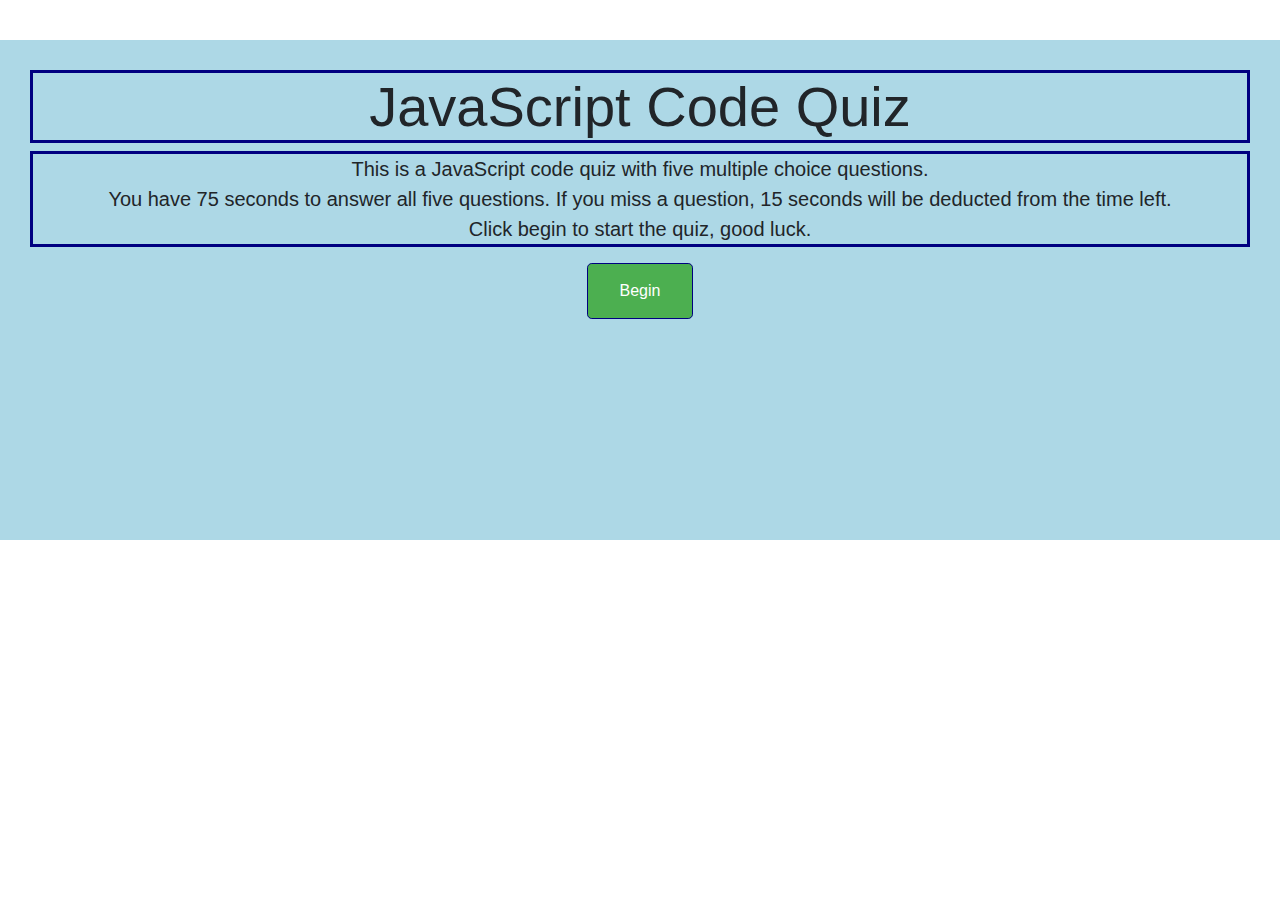
<file: index.html>
<!DOCTYPE html>
<html lang="en">

<head>
    <meta charset="UTF-8">
    <meta name="viewport" content="width=device-width, initial-scale=1.0">
    <title>Document</title>
    <link rel="stylesheet" href="">
    <link rel="stylesheet" href="https://stackpath.bootstrapcdn.com/bootstrap/4.5.0/css/bootstrap.min.css">
    <link rel="stylesheet" href="./style.css">
    <link rel="html" href="./quiz.html">
</head>

<body>
    <!--This is the introductory page letting player know how to play, next page will start the quiz on 'begin' button click.-->
    <div class="jumbotron-i">
        <h1 class="display-4">JavaScript Code Quiz</h1>
        <p class="lead ">
            <bold>This is a JavaScript code quiz with five multiple choice questions. <br>You have 75 seconds to answer
                  all five questions. If you miss a question, 15 seconds will be deducted from the time left. <br><strong>Click
                  begin to start the quiz, good luck.</strong></bold>
        </p>
        <!-- <hr class="my-4"> -->
        <div class="text-center">
            <a class="btn btn-primary btn-lg" href="./quiz.html" role="button">Begin</a>
        </div>
    </div>

</body>

</html>
</file>
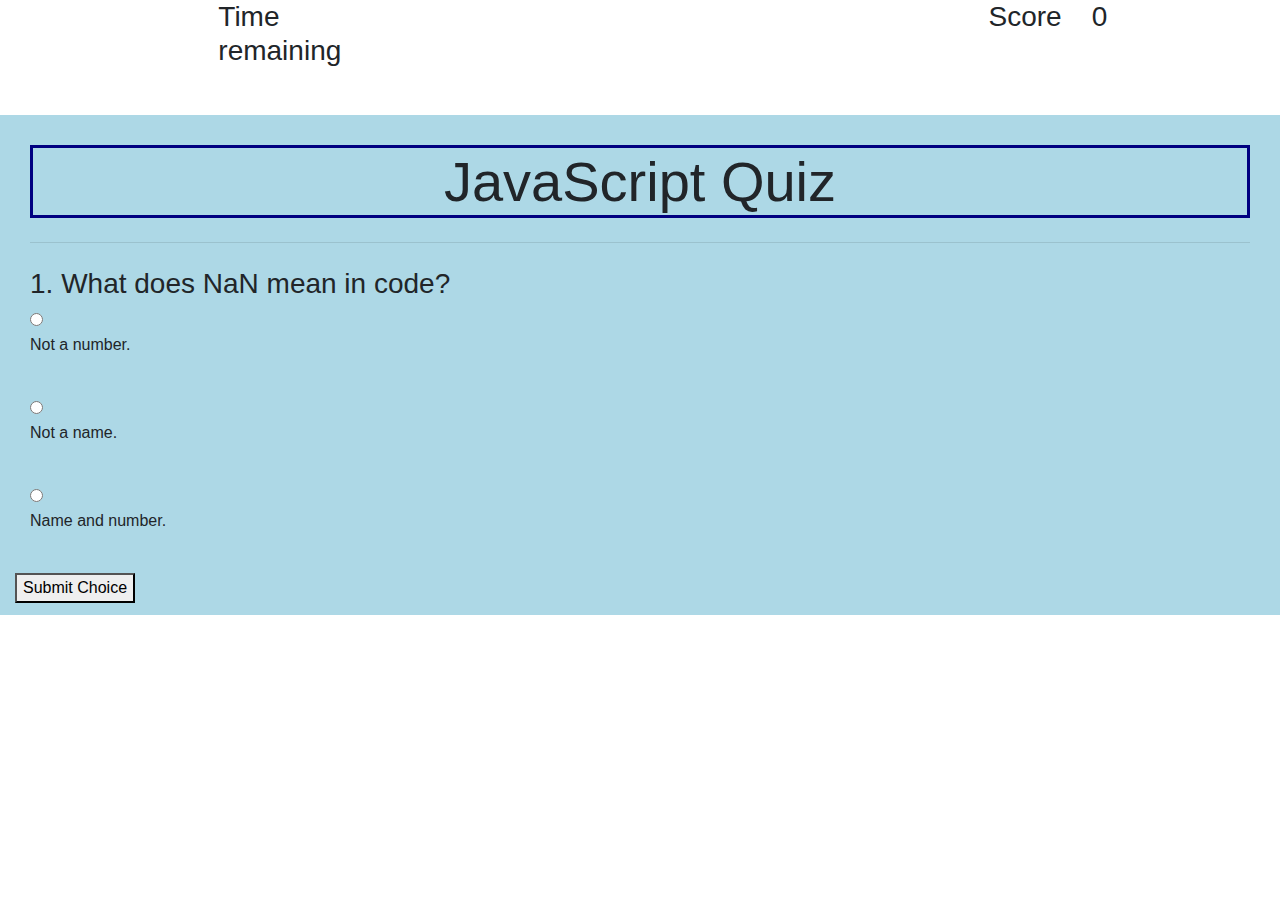
<file: quiz.html>
<!DOCTYPE html>
<html lang="en">

<head>
    <meta charset="UTF-8">
    <meta name="viewport" content="width=device-width, initial-scale=1.0">
    <title>JavaScript Quiz</title>
    <link rel="stylesheet" href="https://stackpath.bootstrapcdn.com/bootstrap/4.5.0/css/bootstrap.min.css">
    <link rel="stylesheet" href="./style.css">
    <script src="https://code.jquery.com/jquery-3.5.1.min.js"
        integrity="sha256-9/aliU8dGd2tb6OSsuzixeV4y/faTqgFtohetphbbj0=" crossorigin="anonymous"></script>

</head>
<div class="row">
    <h3 class="col-2"></h3>
    <h3 class="col-2">Time remaining </h3>
    <h3 class="col-2" id="countdownTimer"></h3>
    <h3 class="col-2"></h3>
    <h3 class="col-2" id="showScore">Score </h3>
    <h3 class="col-2" id="score"></h3>
</div>

<body>
    <div class="jumbotron-q">
        <div>
            <!-- The answer-window div is set to style-display: none; after last question is answered. I did this to switch
            to the score display for user name and score.-->
            <div id="answer-window">
                <h1 class="display-4">JavaScript Quiz</h1>

                <hr class="my-4">

                <container class="quiz">
                    <h3 id="question_text"></h3>
                    <!-- Player will select the answer choice with these radio butons.-->
                    <input type="radio" name="choice" id="a">
                    <p id="btna"></p><br>
                    <input type="radio" name="choice" id="b">
                    <p id="btnb"></p><br>
                    <input type="radio" name="choice" id="c">
                    <p id="btnc"></p><br>
                </container>

                <div class="row">
                    <!--Player will submit choice, I used this button so the player has an option to change their answer. 
                    I could have had the radio buttons choice also submit, in that case the user wouldn't be able to change their choice. -->
                    <button type="submit" class="btns" onclick="userScore()">Submit Choice</button>
                </div>
            </div>
        </div>
    </div>
    <!--The user name and score will be printed here after end of game. This div is set to style-display: none; until 
        the game is over, when it will change to style-display: block. -->
    <h3 id="winner"></h3>
    </div>
    <script src=script.js></script>
</body>

</html>
</file>
<file: style.css>
.jumbotron-q,
 .jumbotron-i {
     height: 500px;
     margin-top: 40px;
     padding: 30px;
     background-color: lightblue;
     border: black;
 }

 .display-4, .lead {
     text-align: center;
     border-style: solid;
     border-color: navy;
 }

 .intro,
 .question_text {
     text-align: center;
 }

 .intro {
     font-size: 20px;
 }

 .question {
     font-size: 16px;

 }

 .quiz {
     box-align: center;

     height: 200px;
 }

 .btn {
     background-color: #4CAF50;
     /* Green */
     border-color: navy;
     color: white;
     padding: 15px 32px;
     text-align: center;
     text-decoration: none;
     display: inline-block;
     font-size: 16px;
 }

 #showScore {
     text-align: right;
 }
/*this will not be shown on the screen until the end of game when the questions will be set to display none, and this will be set to display block. */
 #winner {
     display: none;
 }
</file>
